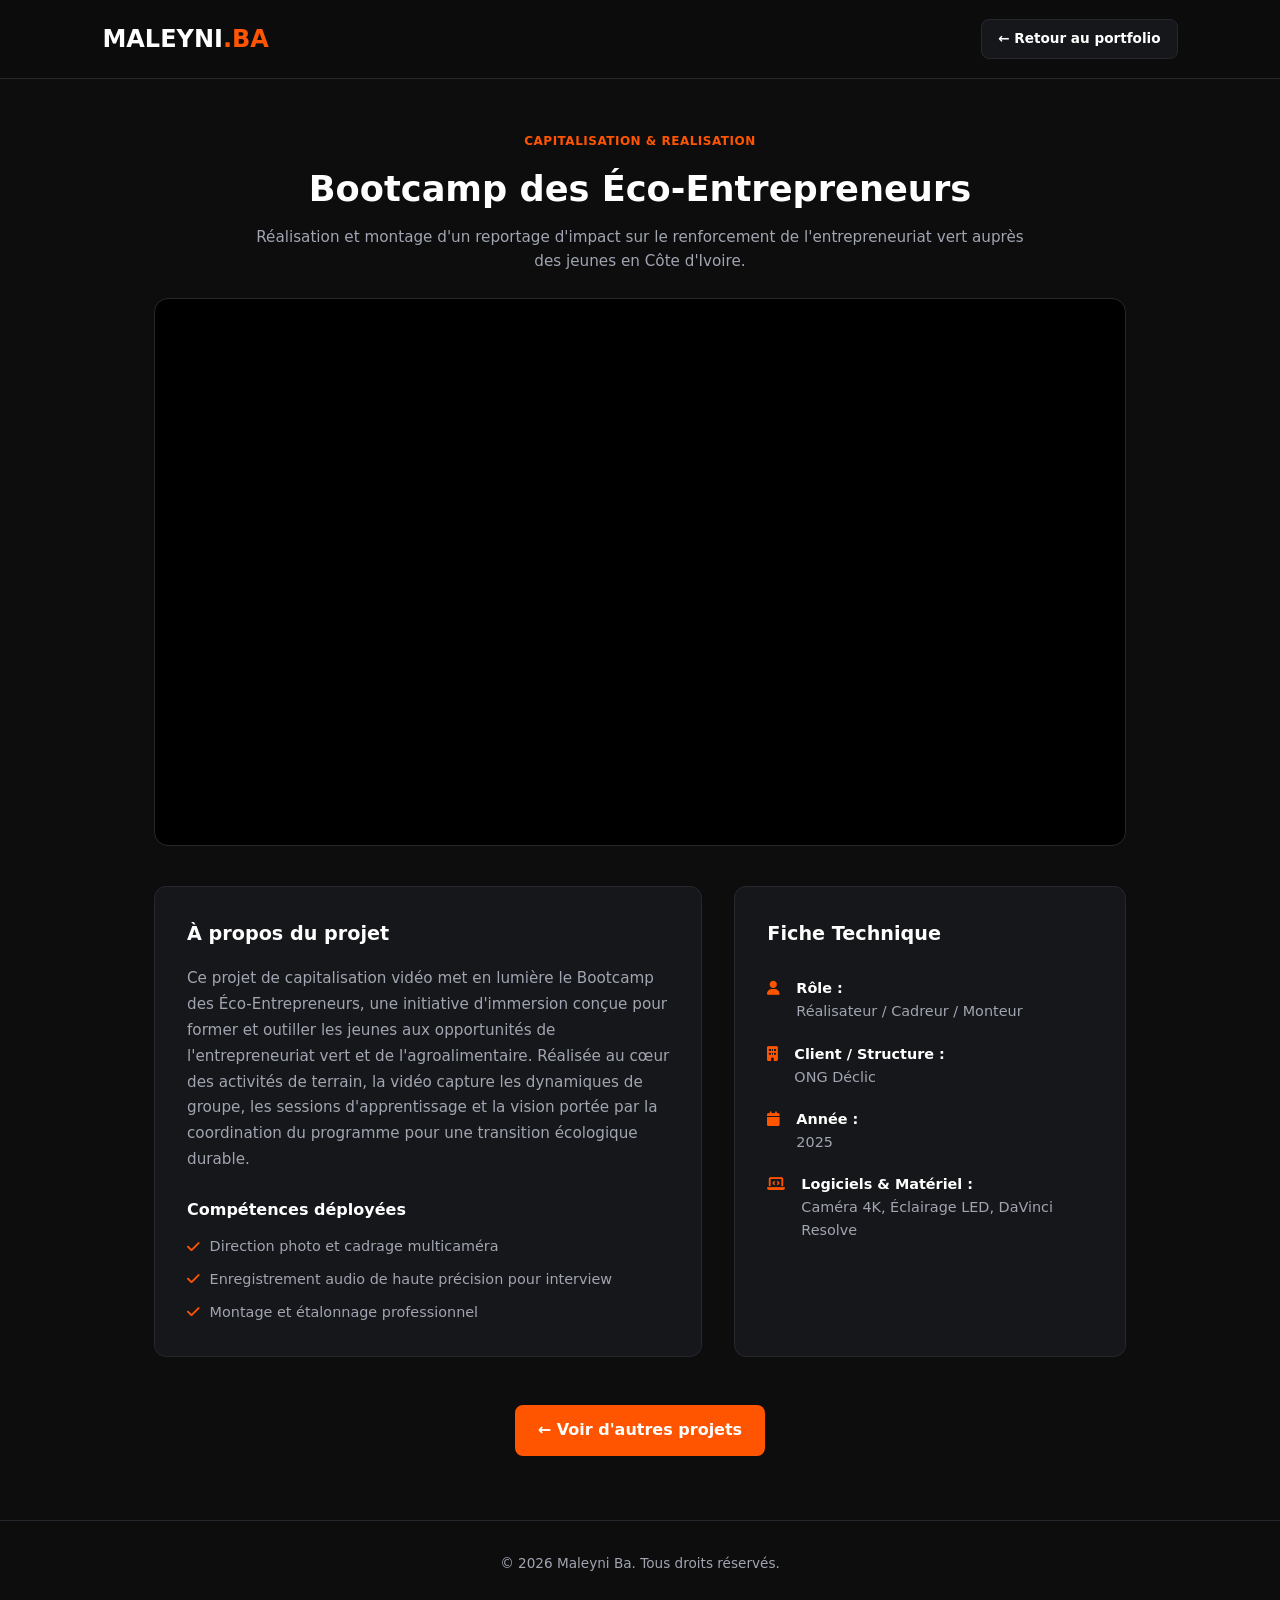
<file: projet-detail.html>
<!DOCTYPE html>
<html lang="fr">
<head>
  <meta charset="UTF-8" />
  <meta name="viewport" content="width=device-width, initial-scale=1.0" />
  <title>Détail du Projet — Maleyni Ba</title>
  <link rel="stylesheet" href="css/style.css" />
  <link rel="stylesheet" href="https://cdnjs.cloudflare.com/ajax/libs/font-awesome/6.4.0/css/all.min.css" />
</head>
<body style="background-color: var(--bg-dark);">

  <!-- NAVBAR -->
  <nav class="navbar">
    <div class="logo">MALEYNI<span>.BA</span></div>
    <a href="index.html#realisations" class="btn-secondary" style="font-size: 0.85rem; padding: 0.5rem 1rem;">&larr; Retour au portfolio</a>
  </nav>

  <!-- EN-TÊTE CENTRÉ DU PROJET -->
  <header class="project-header">
    <span id="project-category" class="card-tag">RÉALISATION AUDIOVISUELLE</span>
    <h1 id="project-title">Chargement du projet...</h1>
    <p id="project-subtitle" class="project-subtitle">...</p>
  </header>

  <!-- MAIN CONTAINER -->
  <main class="project-detail-wrapper">
    
    <!-- LECTEUR VIDÉO / GALERIE PHOTOS -->
    <div id="media-content" class="media-section"></div>

    <!-- DOUBLE COLONNE : À PROPOS (GAUCHE) & FICHE TECHNIQUE (DROITE) -->
    <div id="project-info-grid" class="project-grid-info">
      
      <!-- COLONNE GAUCHE : DESCRIPTION & SKILLS -->
      <div class="info-block-left">
        <h3>À propos du projet</h3>
        <p id="project-description">...</p>
        
        <h4 style="margin-top: 1.5rem; margin-bottom: 0.8rem; font-size: 1rem; color: #fff;">Compétences déployées</h4>
        <ul id="project-skills" class="skills-bullets">
          <li><i class="fa-solid fa-check" style="color: var(--primary);"></i> Direction photo et cadrage multicaméra</li>
          <li><i class="fa-solid fa-check" style="color: var(--primary);"></i> Enregistrement audio de haute précision pour interview</li>
          <li><i class="fa-solid fa-check" style="color: var(--primary);"></i> Montage et étalonnage professionnel</li>
        </ul>
      </div>

      <!-- COLONNE DROITE : FICHE TECHNIQUE -->
      <div class="info-block-right">
        <h3>Fiche Technique</h3>
        <div class="ft-item">
          <i class="fa-solid fa-user"></i>
          <div>
            <strong>Rôle :</strong>
            <span id="ft-role">Réalisateur / Cadreur / Monteur</span>
          </div>
        </div>
        <div class="ft-item">
          <i class="fa-solid fa-building"></i>
          <div>
            <strong>Client / Structure :</strong>
            <span id="ft-client">ONG Déclic</span>
          </div>
        </div>
        <div class="ft-item">
          <i class="fa-solid fa-calendar"></i>
          <div>
            <strong>Année :</strong>
            <span id="ft-annee">2025</span>
          </div>
        </div>
        <div class="ft-item">
          <i class="fa-solid fa-laptop-code"></i>
          <div>
            <strong>Logiciels & Matériel :</strong>
            <span id="ft-materiel">Premiere Pro, DaVinci Resolve</span>
          </div>
        </div>
      </div>

    </div>

    <!-- BOUTON RETOUR BAS -->
    <div style="text-align: center; margin-top: 3rem;">
      <a href="index.html#realisations" class="btn-primary">&larr; Voir d'autres projets</a>
    </div>

  </main>

  <footer>
    <p>&copy; 2026 Maleyni Ba. Tous droits réservés.</p>
  </footer>

  <script>
    // BASE DE DONNÉES DES PROJETS AVEC LIENS GOOGLE DRIVE & GALERIE
    const projectsData = {
      "projet-jeunes-climat": {
        title: "Bootcamp Jeunes & Climat",
        category: "CAPITALISATION & ENGAGEMENT",
        subtitle: "Film documentaire sur le rôle actif de la jeunesse pour le climat et la résilience en Casamance.",
        description: "Ce film récapitulatif retrace le Grand Bootcamp Régional Jeunes & Climat tenu à Youtou (commune de Enampore / Nyassia). Financé par le Projet de Développement Économique de la Casamance (PDEC) et exécuté par le GRDR en partenariat avec le Ministère de la Jeunesse, le projet met en lumière l'engagement citoyen, les débats de sensibilisation et la forte mobilisation des jeunes pour la protection environnementale de leur terroir.",
        type: "video",
        videoSrc: "https://drive.google.com/file/d/1QDgr2WBRQ3pg0AwbmHwOLk1v6dGb7wvx/preview",
        role: "Réalisateur / Cadreur / Monteur",
        client: "PDEC / GRDR ",
        annee: "2026",
        materiel: "Caméra 4K, Éclairage, Micro-cravate, Premiere Pro"
      },
      "projet-rizao": {
        title: "Bootcamp RIZAO — Entente de Diouloulou",
        category: "ENTREPRENEURIAT & INCLUSION",
        subtitle: "Renforcement des capacités des jeunes dans la filière rizicole et l'entrepreneuriat.",
        description: "Organisé à Kafountine au siège de l'Entente de Diouloulou dans le cadre du projet RIZAO, ce bootcamp est dédié au développement des compétences de la jeunesse. La vidéo retrace les ateliers immersifs axés sur le leadership, la négociation, la gestion financière, la contractualisation et la transformation sociale positive au sein de la filière rizicole.",
        type: "video",
        videoSrc: "https://drive.google.com/file/d/1epDcd0_2wV_I1w6EZp6whzI_Qqs9W_aS/preview",
        role: "Opérateur Vidéo / Monteur",
        client: "ONG MEDA/ DECLCIC ",
        annee: "2026",
        materiel: "Caméra 4K, Captation Drone, DaVinci Resolve"
      },
      "declic": {
        title: "Bootcamp des Éco-Entrepreneurs",
        category: "CAPITALISATION & REALISATION",
        subtitle: "Réalisation et montage d'un reportage d'impact sur le renforcement de l'entrepreneuriat vert auprès des jeunes en Côte d'Ivoire.",
        description: "Ce projet de capitalisation vidéo met en lumière le Bootcamp des Éco-Entrepreneurs, une initiative d'immersion conçue pour former et outiller les jeunes aux opportunités de l'entrepreneuriat vert et de l'agroalimentaire. Réalisée au cœur des activités de terrain, la vidéo capture les dynamiques de groupe, les sessions d'apprentissage et la vision portée par la coordination du programme pour une transition écologique durable.",
        type: "video",
        videoSrc: "https://drive.google.com/file/d/1k3ZmP09d2E8-pjGyXk4HjUG5wRifPNFV/preview",
        role: "Réalisateur / Cadreur / Monteur",
        client: "ONG Déclic",
        annee: "2025",
        materiel: "Caméra 4K, Éclairage LED, DaVinci Resolve"
      },
      "declic9": {
        title: "Agence de Développement Municipal",
        category: "CAPITALISATION & REALISATION",
        subtitle: "Valorisation des projets d'infrastructures et de développement territorial.",
        description: "Production d'une capsule institutionnelle pour l'Agence de Développement Municipal (ADM), partenaire de référence des collectivités territoriales au Sénégal. Le film présente la couverture nationale de l'agence ainsi que ses programmes majeurs (PAC, PACASEN, PROGEP...) à travers une combinaison de graphismes textuels animés et d'images d'infrastructures réalisées.",
        type: "video",
        videoSrc: "https://drive.google.com/file/d/1n-SQZrqkLnzC4EoEskGK_GLQ6GEVaXpR/preview",
        role: "Réalisateur / Cadreur / Monteur",
        client: "Agence de Développement Municipal (ADM)",
        annee: "2025",
        materiel: "Caméra 4K, Éclairage LED, DaVinci Resolve"
      },
      "projet2": {
        title: "Reportage Social — Cantines Scolaires Ziguinchor",
        category: "CAPITALISATION & REALISATION",
        subtitle: "Couverture vidéo sur la mise en place des cantines scolaires pour améliorer les conditions d'apprentissage des élèves.",
        description: "Reportage de terrain à Ziguinchor documentant l'impact du projet des cantines scolaires. La vidéo met en relief les enjeux d'accès à une alimentation équilibrée au sein des établissements scolaires pour favoriser l'apprentissage des enfants. Le montage valorise l'action quotidienne des cuisinières et la vie scolaire des élèves.",
        type: "video",
        videoSrc: "https://drive.google.com/file/d/1nqWwrU_ay_g17SK7zAVZnqdAbgxxw3S7/preview",
        role: "Réalisateur / Cadreur / Monteur",
        client: "Ville de Ziguinchor",
        annee: "2024",
        materiel: "Premiere Pro, Final Cut, Caméra 4K, Micro-cravate"
      },
      "projet3": {
        title: "Girls' Education",
        category: "Film Inspiration — Éducation des Filles",
        subtitle: "Capsule vidéo poétique et engagée valorisant l'accès des jeunes filles à l'éducation.",
        description: "Production d'un spot court et percutant axé sur l'émancipation des jeunes filles par l'éducation. Le projet combine des plans de classe immersifs, des vues aériennes d'établissements scolaires en milieu rural et des portraits intimistes. La voix off poétique renforce le message d'espoir et la détermination des jeunes filles à construire leur avenir.",
        type: "video",
        videoSrc: "https://drive.google.com/file/d/12AEt6G5QgZmKmzDz26u2GkB2o3IyVGRH/preview",
        role: "Réalisateur / Cadreur / Monteur",
        client: "Projet Éducation & Inclusivité",
        annee: "2024",
        materiel: "vMix, Final Cut, Premiere Pro, Caméras PTZ"
      },
      "projet4": {
        title: "Film d'Impact — Projet SEMER (Fondem)",
        category: "CAPITALISATION & REALISATION",
        subtitle: "Valorisation par prises de vues aériennes des périmètres maraîchers et de l'entrepreneuriat féminin en Casamance.",
        description: "Réalisation et prises de vues aériennes (drone) pour le Projet SEMER, une initiative portée par la Fondem visant à accompagner les femmes maraîchères de Casamance. La vidéo illustre le potentiel agricole de la région, la structuration des activités sur le terrain et la réponse apportée aux défis du développement durable et de l'autonomisation économique.",
        type: "video",
        videoSrc: "https://drive.google.com/file/d/1P2S80Exaxkz1thsDUG0M93CLHKhMSWCq/preview",
        role: "Opérateur Drone / Cadreur / Monteur",
        client: "Fondem",
        annee: "2024",
        materiel: "DaVinci Resolve, After Effects, Caméra Drone DJI Mavic 3, Final Cut Pro"
      },
      "projet5": {
        title: "Documentaire — Gestion du Littoral Soungrougrou",
        category: "CAPITALISATION & REALISATION",
        subtitle: "Reportage environnemental sur la préservation du fleuve Soungrougrou et la gestion concertée des ressources maritimes.",
        description: "Réalisation d'une capsule vidéo d'impact pour le GRDR. Ce documentaire met en valeur les initiatives de préservation de l'écosystème du fleuve Soungrougrou (Casamance). Le film associe des prises de vues fluviales, le quotidien des pêcheurs et une illustration cartographique pour sensibiliser à la protection du littoral.",
        type: "video",
        videoSrc: "https://drive.google.com/file/d/1OQlEl5Jh0LqWwJ3-WX3H0mpQUWadkDed/preview",
        role: "Cadreur / Monteur",
        client: "ONG Déclic",
        annee: "2023",
        materiel: "Final Cut Pro, Caméras Studio, Éclairage Trois Points"
      },
      "projet6": {
        title: "Bootcamp Citoyen & Numérique Salmaïtou",
        category: "CAPITALISATION & REALISATION",
        subtitle: "Film récapitulatif d'un bootcamp de 8 jours dédié à l'inclusivité et à la formation numérique des jeunes filles à Niaguis.",
        description: "Réalisation du film récapitulatif du Bootcamp Salmaïtou, un programme d'immersion de 8 jours organisé à Nyassia par l'association Déclic avec l'appui de l'UNICEF et de l'ARDZ. La vidéo témoigne des ateliers de formation numérique et des espaces d'échanges.",
        type: "video",
        videoSrc: "https://drive.google.com/file/d/1Vl0tenVn3ZAhNS1Fm6nd8_RDfknyY4Tf/preview",
        role: "Réalisateur & Monteur",
        client: "ONG DÉCLIC",
        annee: "2024",
        materiel: "Stabilisateur Drone, Premiere Pro"
      },
      "projet8": {
        title: "Témoignage & Inclusion — Déclic",
        category: "CAPITALISATION & REALISATION",
        subtitle: "Capsule vidéo poignante donnant la parole aux acteurs locaux sur l'inclusion et le droit des personnes en situation de handicap.",
        description: "Réalisation d'une capsule vidéo d'impact social au Centre Conseil Adolescents (CCA) de Sédhiou. Le projet recueille les témoignages poignants d'intervenants locaux pour porter la voix des jeunes en situation de handicap et promouvoir une meilleure insertion sociale.",
        type: "video",
        videoSrc: "https://drive.google.com/file/d/1TSCmUuy4BiEpIJDyvP625h_puPMNuWKF/preview",
        role: "Réalisateur & Monteur",
        client: "ONG DÉCLIC",
        annee: "2024",
        materiel: "Final Cut Pro, Premiere Pro"
      },
      "coulisses": {
        title: "Galerie",
        category: "EXPERTISE COUP DE CŒUR",
        subtitle: "Galerie immersive des moments forts de production, reportages et tournages.",
        type: "gallery",
        images: [
          "assets/photo/b6.jpg",
          "assets/photo/b2.jpg",
          "assets/photo/b3.jpg",
          "assets/photo/b1.jpg",
          "assets/photo/bh.jpg",
          "assets/photo/_DSC2213.jpg",
          "assets/photo/_DSC2413.jpg",
          "assets/photo/_DSC2472.jpg",
          "assets/photo/_DSC2896.jpg",
          "assets/photo/_DSC3230.jpg",
          "assets/photo/DJI_0197.jpg",
          "assets/photo/DJI_0255.jpg",
          "assets/photo/DSC00839.jpg",
          "assets/photo/DSC01044.jpg",
          "assets/photo/DSC01059.jpg",
          "assets/photo/DSC01919.jpg",
          "assets/photo/DSC03076%20copie.jpg",
          "assets/photo/DSC03229%20copie.jpg",
          "assets/photo/DSC03257%20copie.jpg",
          "assets/photo/DSC03300%20copie.jpg",
          "assets/photo/DSC03527%20copie.jpg",
          "assets/photo/DSC03834%20copie.jpg",
          "assets/photo/DSC03874%20copie.jpg",
          "assets/photo/DSC05972.jpg",
          "assets/photo/DSC06000.jpg",
          "assets/photo/DSC08467.jpg",
          "assets/photo/DSC00241.jpg",
          "assets/photo/DSC00243.jpg",
          "assets/photo/DSC05176.jpg",
          "assets/photo/DSC05214.jpg",
          "assets/photo/DSC05224.jpg",
          "assets/photo/DSC05225.jpg",
          "assets/photo/DSC05675.jpg",
          "assets/photo/DSC06928.jpg",
          "assets/photo/DSC08472.jpg",
          "assets/photo/DSC08562.jpg",
          "assets/photo/DSC08566.jpg",
          "assets/photo/DSC08570.jpg",
          "assets/photo/0H2A0997.jpg",
          "assets/photo/0H2A1322.jpg",
          "assets/photo/DSC08659.jpg",
          "assets/photo/DSC08683.jpg",
          "assets/photo/DSC08687.jpg",
          "assets/photo/DSC08691.jpg",
          "assets/photo/DSC08710.jpg",
          "assets/photo/DSC08750.jpg",
          "assets/photo/DSC09610.jpg",
          "assets/photo/DSC09709.jpg",
          "assets/photo/DSC09712.jpg"
        ]
      }
    };

    // INJECTION DYNAMIQUE DES DONNÉES DE LA PAGE
    document.addEventListener('DOMContentLoaded', () => {
      const urlParams = new URLSearchParams(window.location.search);
      const projectId = urlParams.get('id') || 'declic';
      const project = projectsData[projectId] || projectsData['declic'];

      document.getElementById('project-title').innerText = project.title;
      document.getElementById('project-category').innerText = project.category;
      document.getElementById('project-subtitle').innerText = project.subtitle;

      const mediaContainer = document.getElementById('media-content');
      const infoGrid = document.getElementById('project-info-grid');

      if (project.type === 'video') {
        infoGrid.style.display = 'grid';
        document.getElementById('project-description').innerText = project.description || '';
        document.getElementById('ft-role').innerText = project.role || '';
        document.getElementById('ft-client').innerText = project.client || '';
        document.getElementById('ft-annee').innerText = project.annee || '';
        document.getElementById('ft-materiel').innerText = project.materiel || '';

        mediaContainer.innerHTML = `
          <div class="video-container">
            <iframe 
              src="${project.videoSrc}" 
              allow="autoplay; fullscreen" 
              allowfullscreen>
            </iframe>
          </div>
        `;
      } else if (project.type === 'gallery') {
        infoGrid.style.display = 'none';

        let galleryHTML = '<div class="gallery-grid">';
        project.images.forEach(imgSrc => {
          galleryHTML += `
            <div class="gallery-item">
              <img src="${imgSrc}" alt="Coulisse tournage Maleyni Ba" loading="lazy" />
            </div>
          `;
        });
        galleryHTML += '</div>';
        mediaContainer.innerHTML = galleryHTML;
      }
    });
  </script>
</body>
</html>
</file>
<file: css/style.css>
:root {
  --bg-dark: #0d0d0e;
  --bg-card: #16171a;
  --primary: #ff5500;
  --primary-hover: #e04b00;
  --text-main: #ffffff;
  --text-muted: #a0a5b1;
  --border-color: #26282e;
}


* {
  margin: 0;
  padding: 0;
  box-sizing: border-box;
  font-family: 'Inter', system-ui, -apple-system, sans-serif;
}

body {
  background-color: var(--bg-dark);
  color: var(--text-main);
  line-height: 1.6;
}

/* NAVIGATION HEADER */
.navbar {
  display: flex;
  justify-content: space-between;
  align-items: center;
  padding: 1.2rem 8%;
  background-color: rgba(13, 13, 14, 0.95);
  position: sticky;
  top: 0;
  z-index: 100;
  backdrop-filter: blur(10px);
  border-bottom: 1px solid var(--border-color);
}

.logo { 
  font-size: 1.5rem; 
  font-weight: 800; 
  color: #fff;
}

.logo span { 
  color: var(--primary); 
}

.nav-links { 
  display: flex; 
  list-style: none; 
  gap: 1.8rem; 
  align-items: center;
}

.nav-links a { 
  color: var(--text-muted); 
  text-decoration: none; 
  transition: 0.3s; 
  font-size: 0.95rem; 
}

.nav-links a:hover { 
  color: #fff; 
}

.btn-contact { 
  background-color: var(--primary); 
  color: #fff !important; 
  padding: 0.6rem 1.2rem; 
  border-radius: 8px; 
  font-weight: 600; 
}

.menu-toggle {
  display: none;
  background: none;
  border: none;
  color: #fff;
  font-size: 1.5rem;
  cursor: pointer;
}

/* HERO SECTION */
.hero { 
  display: flex; 
  align-items: center; 
  justify-content: space-between; 
  padding: 4rem 8%; 
  min-height: 80vh; 
  gap: 2rem; 
}

.hero-content { 
  max-width: 550px; 
}

.subtitle-orange { 
  color: var(--primary); 
  font-weight: 600; 
  font-size: 0.95rem; 
  margin-bottom: 0.5rem; 
}

.hero-title { 
  font-size: 3.2rem; 
  font-weight: 800; 
}

.hero-tagline { 
  font-size: 1.1rem; 
  font-weight: 600; 
  color: var(--text-muted); 
  margin-bottom: 1.2rem; 
}

.hero-desc { 
  color: var(--text-muted); 
  margin-bottom: 1.8rem; 
  font-size: 0.95rem; 
}

.hero-buttons { 
  display: flex; 
  gap: 1rem; 
  margin-bottom: 1.5rem; 
}

.btn-primary { 
  background-color: var(--primary); 
  color: #fff; 
  padding: 0.8rem 1.4rem; 
  border-radius: 8px; 
  text-decoration: none; 
  font-weight: 600; 
  display: inline-flex; 
  align-items: center; 
  justify-content: center; 
  gap: 0.5rem; 
  border: none; 
  cursor: pointer; 
}

.btn-secondary { 
  background-color: var(--bg-card); 
  border: 1px solid var(--border-color); 
  color: #fff; 
  padding: 0.8rem 1.4rem; 
  border-radius: 8px; 
  text-decoration: none; 
  font-weight: 600; 
}

.social-links { 
  display: flex; 
  align-items: center; 
  gap: 1rem; 
  color: var(--text-muted); 
  font-size: 0.8rem; 
}

.social-links a { 
  color: #fff; 
  background: var(--bg-card); 
  border: 1px solid var(--border-color); 
  width: 34px; 
  height: 34px; 
  display: flex; 
  align-items: center; 
  justify-content: center; 
  border-radius: 6px; 
  text-decoration: none; 
}

/* PHOTO HERO & BADGES LOGOS */
.hero-image-wrapper { 
  position: relative; 
  width: 360px; 
  height: 440px; 
}

.hero-img { 
  width: 100%; 
  height: 100%; 
  object-fit: cover; 
  object-position: top center; 
  border-radius: 16px; 
  border: 1px solid var(--border-color); 
}

.skill-badge {
  position: absolute;
  background: rgba(22, 23, 26, 0.95);
  border: 1px solid var(--border-color);
  padding: 0.4rem 0.9rem;
  border-radius: 20px;
  font-size: 0.8rem;
  color: #fff;
  display: flex;
  align-items: center;
  gap: 8px;
  box-shadow: 0 4px 15px rgba(0,0,0,0.5);
  z-index: 10;
}

.badge-icon {
  width: 18px;
  height: 18px;
  object-fit: contain;
  border-radius: 4px;
}

.badge-icon-fa {
  color: var(--primary);
}

.badge-1 { top: 8%; left: -30px; }
.badge-2 { top: 38%; left: -40px; }
.badge-3 { bottom: 12%; left: -20px; }
.badge-4 { top: 18%; right: -25px; }
.badge-5 { bottom: 22%; right: -35px; }

/* SECTIONS COMMMUNES */
section { padding: 4rem 8%; }

.section-title { font-size: 2rem; font-weight: 700; margin-bottom: 2rem; position: relative; }
.section-title::after { content: ''; display: block; width: 50px; height: 3px; background: var(--primary); margin-top: 8px; }

.centered-title { text-align: center; }
.centered-title::after { margin: 8px auto 0 auto; }

.about-card { background: var(--bg-card); border: 1px solid var(--border-color); padding: 2rem; border-radius: 12px; }
.contact-pills { display: flex; gap: 1.5rem; margin-top: 1.5rem; flex-wrap: wrap; }
.pill { background: var(--bg-dark); border: 1px solid var(--border-color); padding: 0.6rem 1.2rem; border-radius: 30px; font-size: 0.85rem; color: #fff; display: flex; align-items: center; gap: 0.6rem; }
.pill i { color: var(--primary); }

/* PORTFOLIO GRID & CARDS */
.filter-buttons { display: flex; gap: 1rem; margin-bottom: 2rem; flex-wrap: wrap; }
.filter-btn { background-color: var(--bg-card); border: 1px solid var(--border-color); color: var(--text-muted); padding: 0.6rem 1.2rem; border-radius: 30px; cursor: pointer; transition: 0.3s; }
.filter-btn.active, .filter-btn:hover { background-color: var(--primary); color: #fff; border-color: var(--primary); }

.portfolio-grid { display: grid; grid-template-columns: repeat(auto-fill, minmax(300px, 1fr)); gap: 2rem; }
.portfolio-card { background-color: var(--bg-card); border: 1px solid var(--border-color); border-radius: 12px; overflow: hidden; }
.card-media { height: 200px; background-color: #000; position: relative; background-size: cover; background-position: center; }
.play-overlay { position: absolute; inset: 0; display: flex; flex-direction: column; align-items: center; justify-content: center; gap: 8px; text-decoration: none; color: #fff; background: rgba(0,0,0,0.6); transition: 0.3s; }
.play-overlay:hover { background: rgba(0,0,0,0.3); }
.play-icon { width: 48px; height: 48px; background: var(--primary); border-radius: 50%; display: flex; align-items: center; justify-content: center; }
.card-body { padding: 1.5rem; }
.card-tag { font-size: 0.75rem; font-weight: 700; color: var(--primary); letter-spacing: 0.5px; }
.orange-tag { color: #ff5500; }
.card-title { font-size: 1.2rem; margin: 0.5rem 0; }
.card-desc { color: var(--text-muted); font-size: 0.85rem; margin-bottom: 1rem; }
.btn-link { color: #fff; text-decoration: none; font-size: 0.85rem; font-weight: 600; }

/* TIMELINE & SKILLS & REFS */
.timeline { display: flex; flex-direction: column; gap: 1.5rem; }
.timeline-item { display: flex; gap: 2rem; background: var(--bg-card); border: 1px solid var(--border-color); padding: 1.5rem; border-radius: 12px; }
.timeline-badge { background: rgba(255,85,0,0.1); color: var(--primary); border: 1px solid var(--primary); padding: 0.4rem 0.8rem; border-radius: 6px; font-weight: 700; height: fit-content; white-space: nowrap; }
.timeline-content h3 { font-size: 1.2rem; }
.timeline-content .company { color: var(--primary); font-size: 0.9rem; margin-bottom: 0.5rem; }
.timeline-content .desc { color: var(--text-muted); font-size: 0.9rem; }

.skills-grid { display: grid; grid-template-columns: repeat(auto-fill, minmax(160px, 1fr)); gap: 1.2rem; }
.skill-card { background: var(--bg-card); border: 1px solid var(--border-color); padding: 1rem; border-radius: 10px; text-align: center; color: #fff; font-size: 0.9rem; display: flex; flex-direction: column; align-items: center; gap: 8px; }
.skill-card img { width: 36px; height: 36px; object-fit: contain; border-radius: 6px; }

.ref-grid { display: grid; grid-template-columns: repeat(auto-fit, minmax(280px, 1fr)); gap: 1.5rem; }
.ref-card { background: var(--bg-card); border: 1px solid var(--border-color); padding: 1.5rem; border-radius: 12px; }
.ref-title { color: var(--primary); font-size: 0.85rem; margin-bottom: 0.8rem; }

/* CONTACT */
.contact-section { display: flex; flex-direction: column; align-items: center; text-align: center; }
.contact-container { max-width: 600px; width: 100%; margin: 0 auto; }
.contact-subtitle { color: var(--text-muted); margin-bottom: 1.5rem; }
.contact-form { display: flex; flex-direction: column; gap: 1rem; width: 100%; }
.contact-form input, .contact-form textarea { background: var(--bg-card); border: 1px solid var(--border-color); padding: 0.9rem; border-radius: 8px; color: #fff; width: 100%; outline: none; }
.contact-form input:focus, .contact-form textarea:focus { border-color: var(--primary); }

footer { text-align: center; padding: 2rem; border-top: 1px solid var(--border-color); color: var(--text-muted); font-size: 0.85rem; }

/* PAGE DÉTAIL DU PROJET (NOUVEAU DESIGN ÉPURÉ) */
.project-header {
  text-align: center;
  padding: 3rem 5% 1.5rem 5%;
  max-width: 900px;
  margin: 0 auto;
}

.project-header h1 {
  font-size: 2.2rem;
  margin: 0.5rem 0;
  font-weight: 800;
}

.project-subtitle {
  color: var(--text-muted);
  font-size: 0.95rem;
}

.project-detail-wrapper {
  max-width: 1100px;
  margin: 0 auto;
  padding: 0 5% 4rem 5%;
}

.media-section {
  margin-bottom: 2.5rem;
}

.video-container {
  position: relative;
  padding-bottom: 56.25%; /* Ratio 16:9 */
  height: 0;
  overflow: hidden;
  max-width: 100%;
  background: #000;
  border-radius: 14px;
  border: 1px solid var(--border-color);
}

.video-container iframe {
  position: absolute;
  top: 0;
  left: 0;
  width: 100%;
  height: 100%;
  border: 0;
}

.gallery-grid {
  display: grid;
  grid-template-columns: repeat(auto-fill, minmax(240px, 1fr));
  gap: 1.2rem;
}

.gallery-item {
  height: 200px;
  border-radius: 10px;
  overflow: hidden;
  border: 1px solid var(--border-color);
}

.gallery-item img {
  width: 100%;
  height: 100%;
  object-fit: cover;
  transition: transform 0.3s;
}

.gallery-item img:hover {
  transform: scale(1.05);
}

.project-grid-info {
  display: grid;
  grid-template-columns: 1.4fr 1fr;
  gap: 2rem;
  margin-top: 2rem;
}

.info-block-left {
  background: var(--bg-card);
  border: 1px solid var(--border-color);
  padding: 2rem;
  border-radius: 12px;
}

.info-block-left h3 {
  font-size: 1.2rem;
  color: #fff;
  margin-bottom: 1rem;
}

.info-block-left p {
  color: var(--text-muted);
  font-size: 0.95rem;
  line-height: 1.7;
}

.skills-bullets {
  list-style: none;
  display: flex;
  flex-direction: column;
  gap: 0.6rem;
}

.skills-bullets li {
  color: var(--text-muted);
  font-size: 0.9rem;
  display: flex;
  align-items: center;
  gap: 0.6rem;
}

.info-block-right {
  background: var(--bg-card);
  border: 1px solid var(--border-color);
  padding: 2rem;
  border-radius: 12px;
  display: flex;
  flex-direction: column;
  gap: 1.2rem;
}

.info-block-right h3 {
  font-size: 1.2rem;
  color: #fff;
  margin-bottom: 0.5rem;
}

.ft-item {
  display: flex;
  align-items: flex-start;
  gap: 1rem;
  color: var(--text-muted);
  font-size: 0.9rem;
}

.ft-item i {
  color: var(--primary);
  margin-top: 4px;
}

.ft-item strong {
  color: #fff;
  display: block;
}

/* RESPONSIVE DESIGN (MOBILES & TABLETTES) */
@media (max-width: 992px) {
  .menu-toggle {
    display: block;
  }

  .nav-links {
    position: fixed;
    top: 70px;
    left: 0;
    right: 0;
    background: rgba(22, 23, 26, 0.98);
    flex-direction: column;
    align-items: center;
    padding: 2rem 0;
    gap: 1.5rem;
    border-bottom: 1px solid var(--border-color);
    display: none;
  }

  .nav-links.active {
    display: flex;
  }

  .hero {
    flex-direction: column;
    padding: 2rem 5%;
    text-align: center;
  }

  .hero-buttons {
    justify-content: center;
  }

  .social-links {
    justify-content: center;
  }

  .hero-image-wrapper {
    width: 280px;
    height: 350px;
    margin: 2rem auto 0 auto;
  }

  .project-grid-info {
    grid-template-columns: 1fr;
  }
}

.exp-list {
  margin-top: 10px;
  padding-left: 20px;
  color: var(--text-muted, #a0a0a0);
}

.exp-list li {
  margin-bottom: 6px;
  font-size: 0.95rem;
  line-height: 1.5;
}


/* LIGHTBOX ZOOM IMAGE */
.image-modal {
  display: none;
  position: fixed;
  top: 0;
  left: 0;
  width: 100%;
  height: 100%;
  background-color: rgba(0, 0, 0, 0.92);
  z-index: 999999; /* Permet de passer au-dessus des autres modales/cartes */
  align-items: center;
  justify-content: center;
  opacity: 0;
  transition: opacity 0.3s ease;
}

.image-modal.active {
  display: flex !important;
  opacity: 1;
}

.modal-content {
  max-width: 90%;
  max-height: 85vh;
  object-fit: contain;
  border-radius: 8px;
  box-shadow: 0 10px 30px rgba(0, 0, 0, 0.8);
  transform: scale(0.95);
  transition: transform 0.3s ease;
}

.image-modal.active .modal-content {
  transform: scale(1);
}

.modal-close {
  position: absolute;
  top: 20px;
  right: 30px;
  color: #ffffff;
  font-size: 40px;
  font-weight: bold;
  cursor: pointer;
  z-index: 1000000;
  line-height: 1;
}

.modal-close:hover {
  color: #cccccc;
}
</file>
